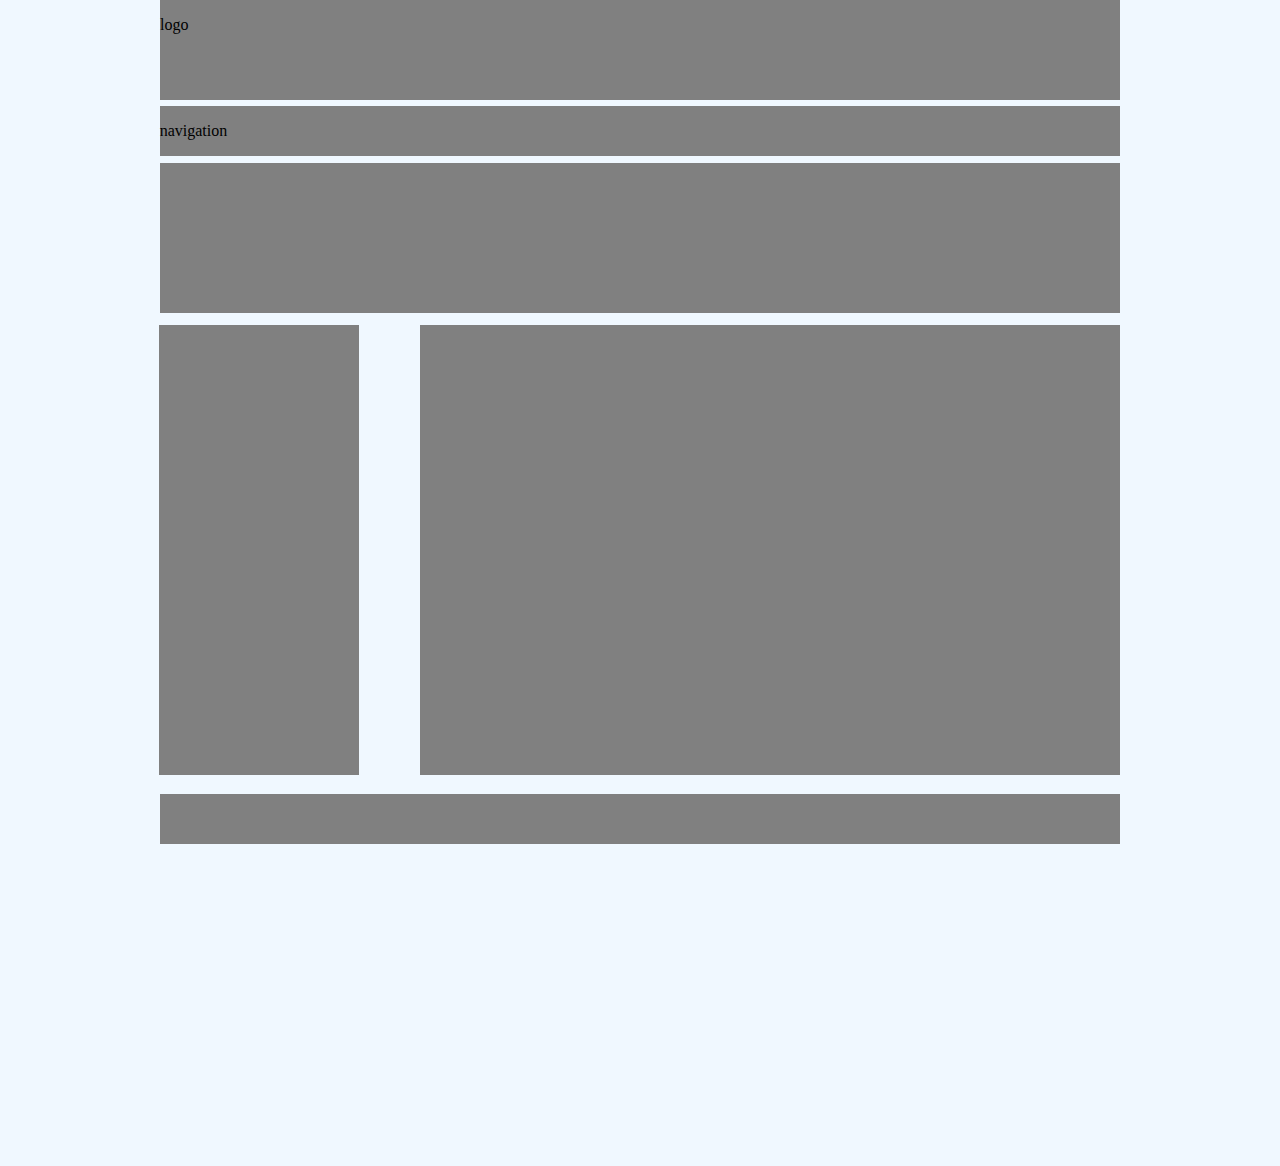
<file: index.html>
<!DOCTYPE html>
<link rel="stylesheet" href="base.css">
<head>
<div class="logo">
<p>logo</p>
</div>


</head>
<nav>
    <p> navigation</p>
    </nav>

<div class="header-banner">

</div>

<main>
<div class="column1">

<div id="sidebar">
</div>
</div>




<div id="body">


</div>

</main>



<footer>

</footer>
</html>
</file>
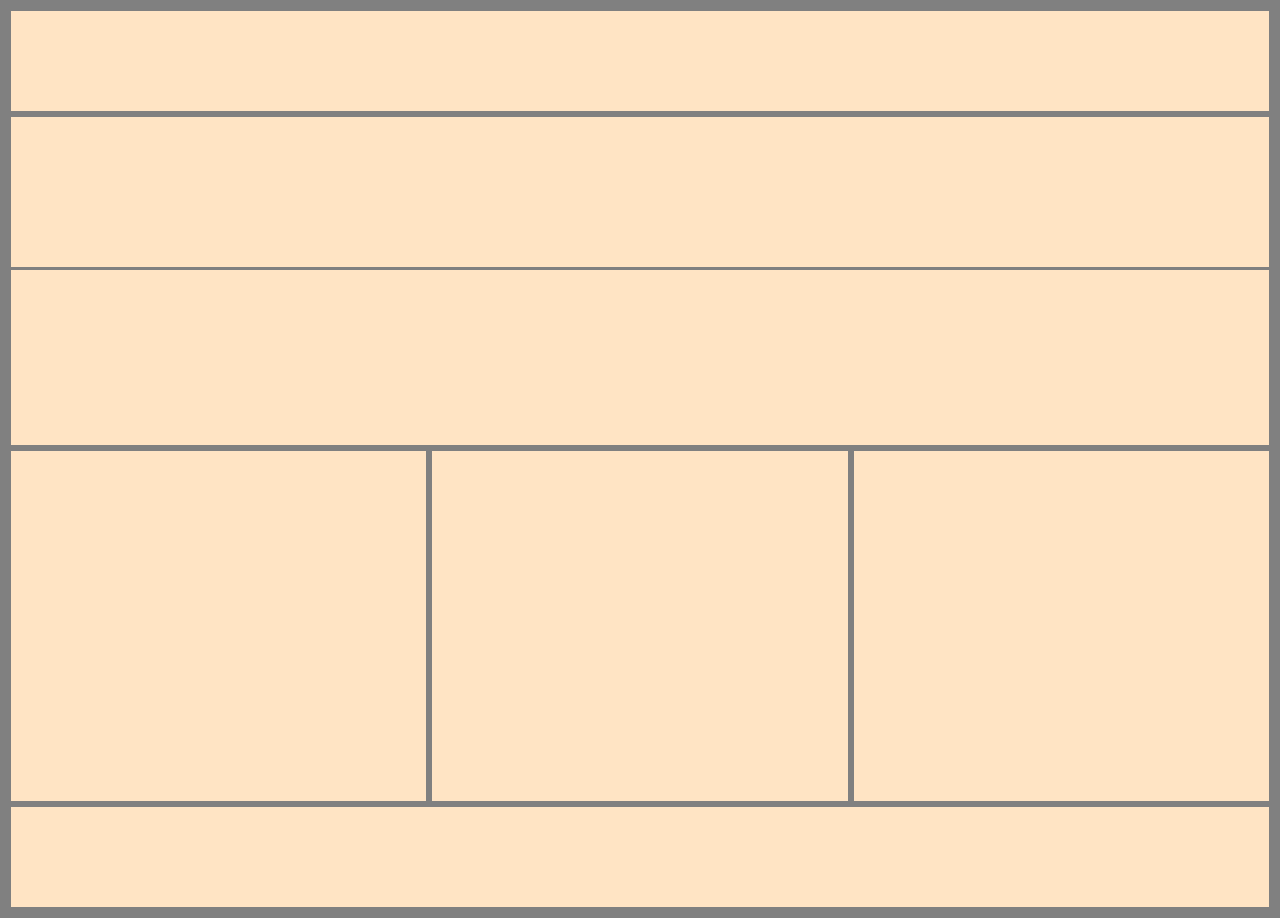
<file: divclass/index.html>
<!DOCTYPE html>
<link rel="stylesheet" href="index.css">
<header> 
<div class="logo"></div>
</header>

<main>
<div class="header"></div>
<div class="textarea"></div>

<section class="row">
<div class="box1"></div>
<div class="box2"></div>
<div class="box3"></div>
</section>
</main>

<div class="footer"></div>


</html>
</file>
<file: base.css>
body{
    background-color:aliceblue;

    color: black;
}
.logo{
    height: 100px;
    width: 75%;
    color: black;
    background-color: grey;
    position: absolute;
    top: 0px;
    right: 0px;
    left: 0px;
    margin: auto;
    display: flex;
}
nav{
    height: 50px;
    width: 76% ;
    background-color: grey;
    color: black;
    margin: auto;
    text-align: center;
    top: 98px;
    position: relative;
    display: flex;
}
.header-banner{
    height: 150px;
    width: 76%;
    color: black;
    background-color: grey;
    margin: auto;
    position: relative;
    top: 105px;
    display: flex;
}
.column1{
    justify-content: left;
    position: relative;
    
}
#sidebar{
    background-color: grey;
    height: 450px;
    width: 200px;
    color: black;
    top: 117px;
    position: relative;
    left: -381px;
    margin: auto;
}
#body{
    background-color: grey;
    height: 450px;
    width: 700px;
    color: black;
    top: -333px;
    position: relative;
    margin: auto;
    left: 130px;
}
footer{
    background-color: grey;
    height: 50px;
    width: 76%;
    position: relative;
    top: -314px;
    margin: auto;
}
</file>
<file: divclass/index.css>
body{
    display:flex;
    flex-direction: column;
    background-color:grey;
}
.row{
    display: flex;
}
.logo{
    display: flex;
    margin: 3px;
    background-color: bisque;
    height: 100px;
}
.header{
    display: flex;
    margin: 3px;
    background-color: bisque;
    height: 150px;
}
.textarea{
    display: flex;
    margin: 3px;
    background-color: bisque;
    height: 175px;
}
.box1{
    display: flex;
    width: 33.3%;
    margin: 3px;
    height: 350px;
    background-color: bisque;
}
.box2{
    display: flex;
    width: 33.3%;
    margin: 3px;
    height: 350px;
    background-color: bisque;
}
.box3{
    display: flex;
    width: 33.3%;
    margin: 3px;
    height: 350px;
    background-color: bisque;
}
.footer{
    display: flex;
    margin: 3px;
    background-color: bisque;
    height: 100px;
}
</file>
